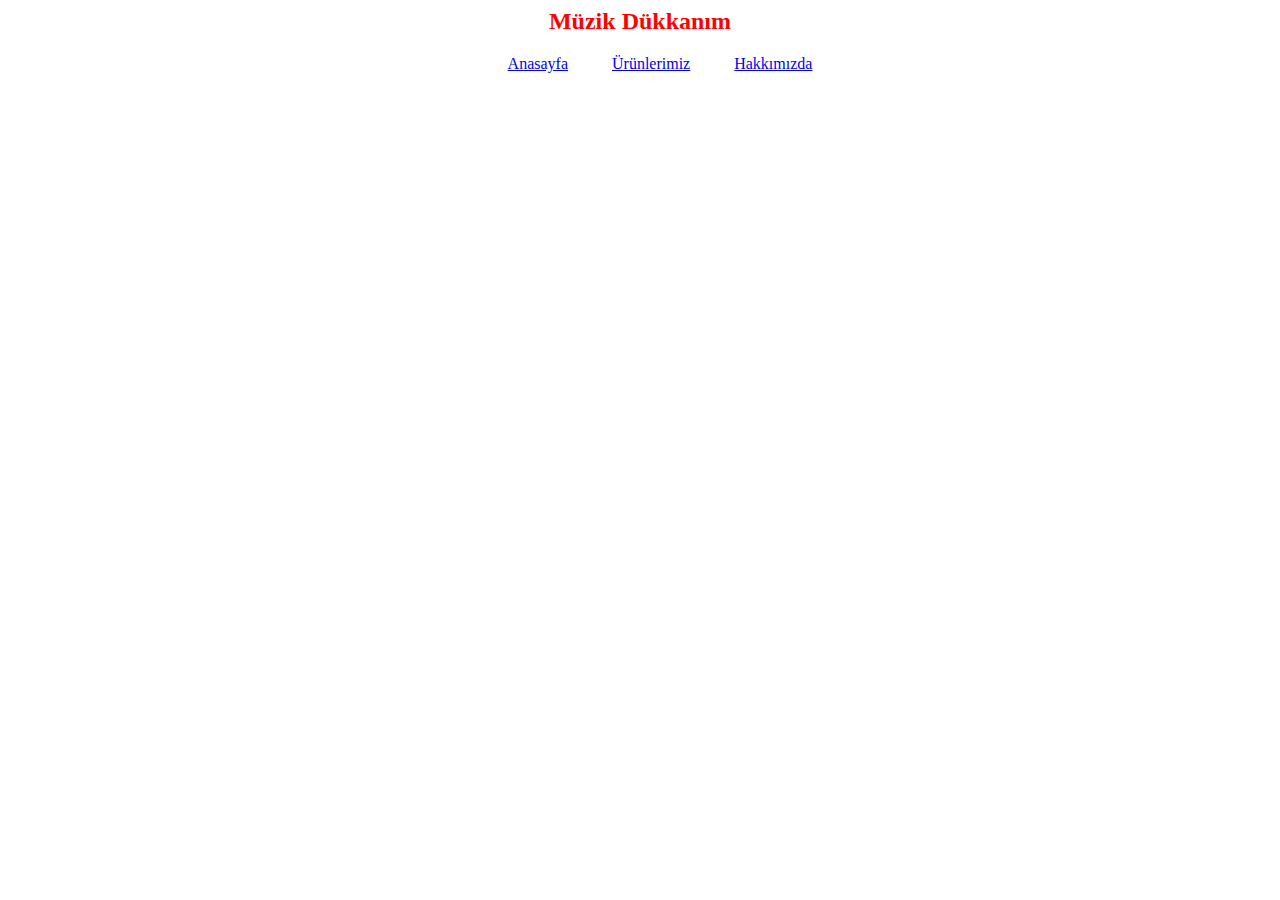
<file: css-ödev1/css-odev1/index.html>
<html lang="tr">

<head>
    <meta charset="UTF-8">
    <meta name="viewport" content="width=device-width, initial-scale=1.0">
    <link rel="stylesheet" type="text/css" href="tüm.css" />
    <title>Css-Ödev-1</title>
</head>

<body>

    <h2>Müzik Dükkanım</h2>
    <ul>
        <center>
        <a href="Anasayfa.html" target="_blank">Anasayfa</a>
        <a href="Ürünlerimiz.html" target="_blank">Ürünlerimiz</a>
        <a href="Hakkımızda.html" target="_blank">Hakkımızda</a>
        </center>
    </ul>
  
</body>

</html>
</file>
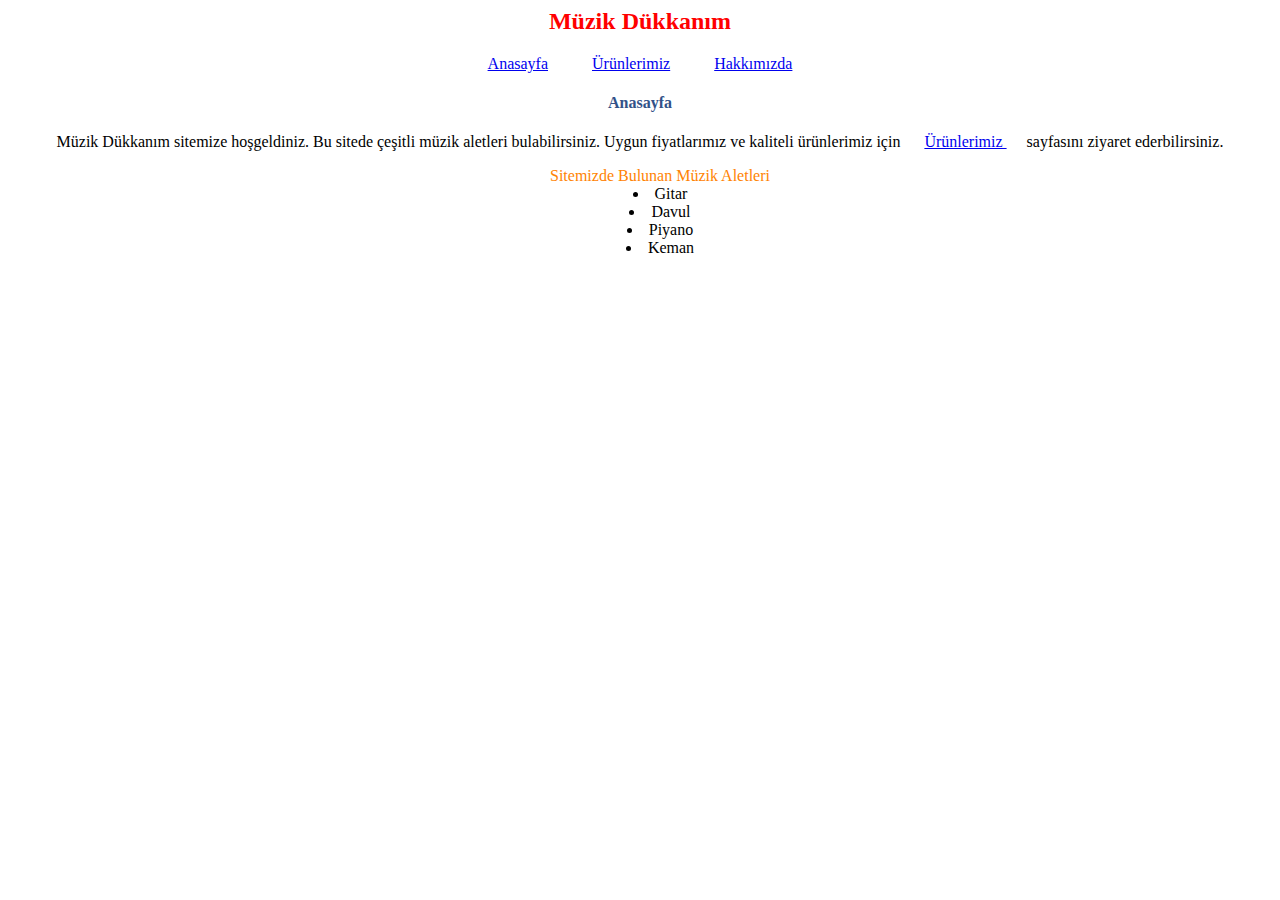
<file: css-ödev1/css-odev1/Anasayfa.html>
<html lang="tr">

<head>
    <meta charset="UTF-8">
    <meta name="viewport" content="width=device-width, initial-scale=1.0">
    <link rel="stylesheet" type="text/css" href="tüm.css" />
    <title>Css-Ödev-1</title>
</head>

<body>


    <h2>Müzik Dükkanım</h2>
    <center>
        <a href="Anasayfa.html" target="_blank">Anasayfa</a>
        <a href="Ürünlerimiz.html" target="_blank">Ürünlerimiz</a>
        <a href="Hakkımızda.html" target="_blank">Hakkımızda</a>
        </center>
    <h4>Anasayfa</h4>
    <p>Müzik Dükkanım sitemize hoşgeldiniz. Bu sitede çeşitli müzik aletleri bulabilirsiniz. 
        Uygun fiyatlarımız ve kaliteli ürünlerimiz için <a href="Ürünlerimiz.html"> Ürünlerimiz </a> sayfasını ziyaret ederbilirsiniz. </p>


        <ul class="başlık">Sitemizde Bulunan Müzik Aletleri
            <li>Gitar</li>
            <li>Davul</li>
            <li>Piyano</li>
            <li>Keman</li>
        </ul>
    


    
    
</body>

</html>
</file>
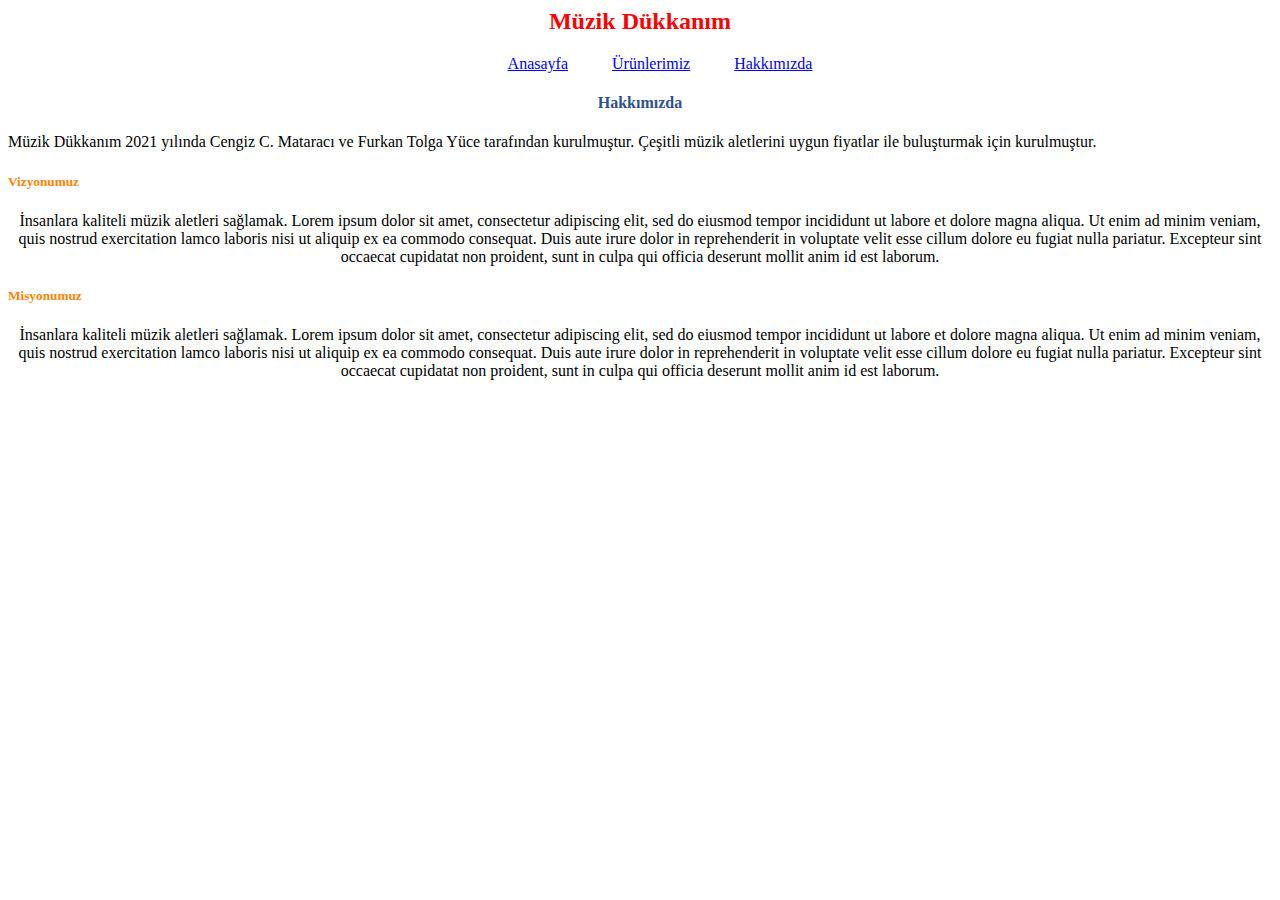
<file: css-ödev1/css-odev1/Hakkımızda.html>
<html lang="tr">

<head>
    <meta charset="UTF-8">
    <meta name="viewport" content="width=device-width, initial-scale=1.0">
    <link rel="stylesheet" type="text/css" href="tüm.css" />
    <title>Css-Ödev-1</title>
</head>

<body>


    <h2>Müzik Dükkanım</h2>
    <ul>
        <center>
            <a href="Anasayfa.html" target="_blank">Anasayfa</a>
            <a href="Ürünlerimiz.html" target="_blank">Ürünlerimiz</a>
            <a href="Hakkımızda.html" target="_blank">Hakkımızda</a>
        </center>
        
      </ul>
    <h4>Hakkımızda</h4>
    <div>Müzik Dükkanım 2021 yılında Cengiz C. Mataracı ve Furkan Tolga Yüce tarafından kurulmuştur.
        Çeşitli müzik aletlerini uygun fiyatlar ile buluşturmak için kurulmuştur.
    </div>
    <h5>Vizyonumuz</h5>
    <p>İnsanlara kaliteli müzik aletleri sağlamak. Lorem ipsum dolor sit amet, 
        consectetur adipiscing elit, sed do eiusmod tempor incididunt ut labore 
        et dolore magna aliqua. Ut enim ad minim veniam, quis nostrud exercitation
        lamco laboris nisi ut aliquip ex ea commodo consequat. Duis aute irure dolor
         in reprehenderit in voluptate velit esse cillum dolore eu fugiat nulla 
         pariatur. Excepteur sint occaecat cupidatat non proident, sunt in culpa 
         qui officia deserunt mollit anim id est laborum.</p>

    <h5>Misyonumuz</h5>
    <p>İnsanlara kaliteli müzik aletleri sağlamak. Lorem ipsum dolor sit amet, 
        consectetur adipiscing elit, sed do eiusmod tempor incididunt ut labore 
        et dolore magna aliqua. Ut enim ad minim veniam, quis nostrud exercitation
        lamco laboris nisi ut aliquip ex ea commodo consequat. Duis aute irure dolor
         in reprehenderit in voluptate velit esse cillum dolore eu fugiat nulla 
         pariatur. Excepteur sint occaecat cupidatat non proident, sunt in culpa 
         qui officia deserunt mollit anim id est laborum.</p>


    
    
</body>

</html>
</file>
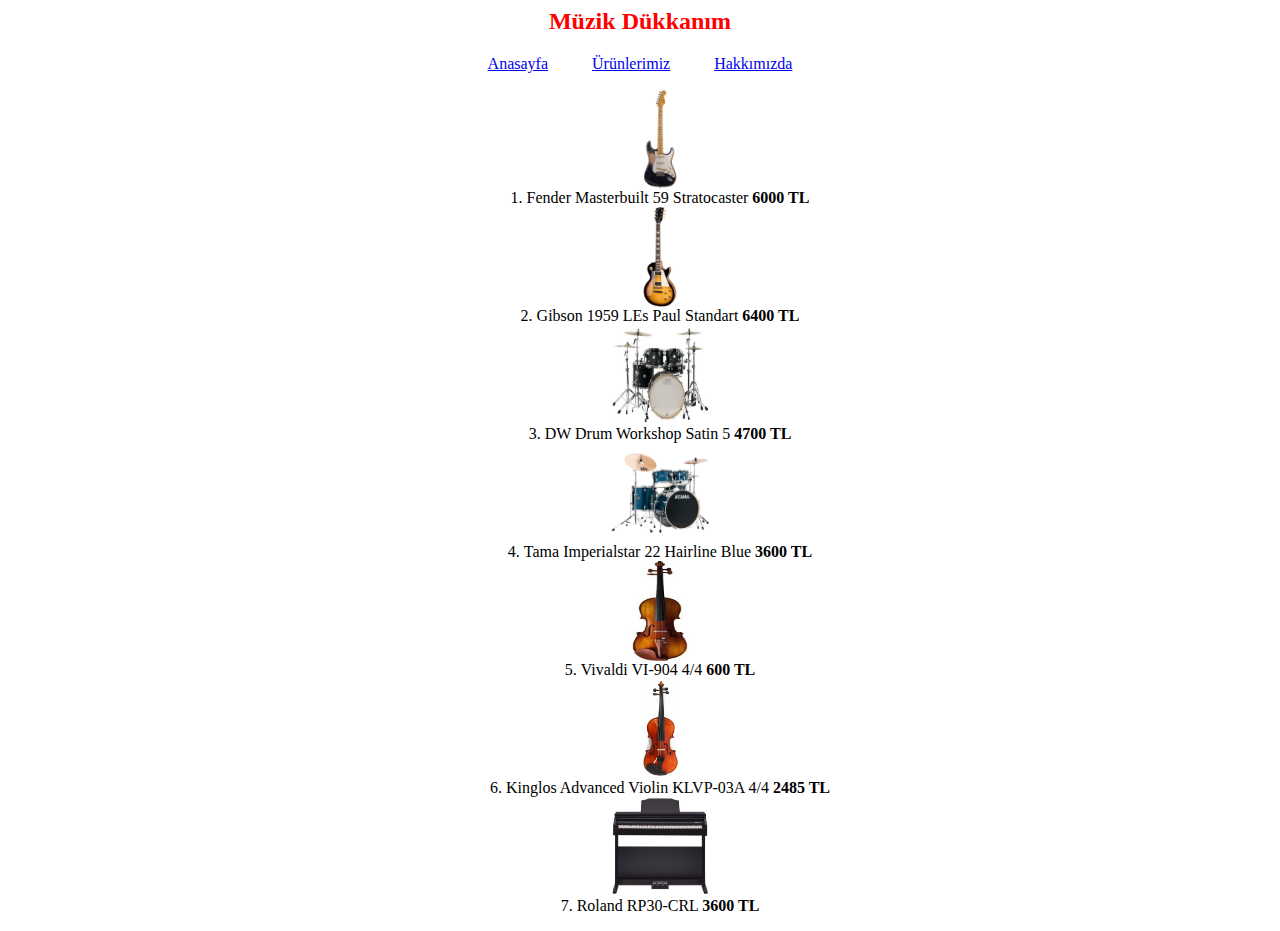
<file: css-ödev1/css-odev1/Ürünlerimiz.html>
<html lang="tr">

<head>
    <meta charset="UTF-8">
    <meta name="viewport" content="width=device-width, initial-scale=1.0">
    <link rel="stylesheet" type="text/css" href="tüm.css" />
    <title>Css-Ödev-1</title>
</head>

<body>


    <h2>Müzik Dükkanım</h2>
        <center>
        <a href="Anasayfa.html" target="_blank">Anasayfa</a>
        <a href="Ürünlerimiz.html" target="_blank">Ürünlerimiz</a>
        <a href="Hakkımızda.html" target="_blank">Hakkımızda</a>
        </center>
    <ol>
        <img src="gitar.jpg">
        <li> Fender Masterbuilt 59 Stratocaster <strong>6000 TL</strong></li>

        <img src="gitar2.jpg">
        <li> Gibson 1959 LEs Paul Standart <strong>6400 TL</strong></li>

        <img src="davul.jpg">
        <li> DW Drum Workshop Satin 5 <strong>4700 TL</strong></li>

        <img src="davul2.jpg">
        <li> Tama Imperialstar 22 Hairline Blue <strong> 3600 TL</strong></li>

        <img src="keman.jpg">
        <li> Vivaldi VI-904 4/4 <strong> 600 TL</strong></li>

        <img src="keman2.jpg">
        <li> Kinglos Advanced Violin KLVP-03A 4/4 <strong> 2485 TL</strong></li>

        <img src="piyano.jpg">
        <li> Roland RP30-CRL <strong> 3600 TL</strong></li>
        
      </ol>



    
    
</body>

</html>
</file>
<file: css-ödev1/css-odev1/tüm.css>
a {
    position: relative;
    display:center;
    padding: 20px;
    text-align:center;
   
  
  }

  h2{
    position:relative;
    text-align:center;
}



  h2{
      position:relative;
      text-align:center;
      color :red;
  }

  h4{
    position:relative;
    text-align:center;
    color :325288;
}

h5{
    color :#ff8303;
}


  img{
      height:100px;
      width:100px;
  }

  li{
      position: relative;
      display:center;
      list-style-position: inside;
      text-align:center;
      color:black;
  }
  ol{
    position: relative;
    display:center;
    list-style-position: inside;
    text-align:center;
}
ul {
    position: relative;
    display:center;
    list-style-position: inside;
    text-align:center;
    
}
 
  p{
    position: relative;
    display:center;
    text-align: center;
  }

  .başlık{
      color: #ff8303;
  }
</file>
